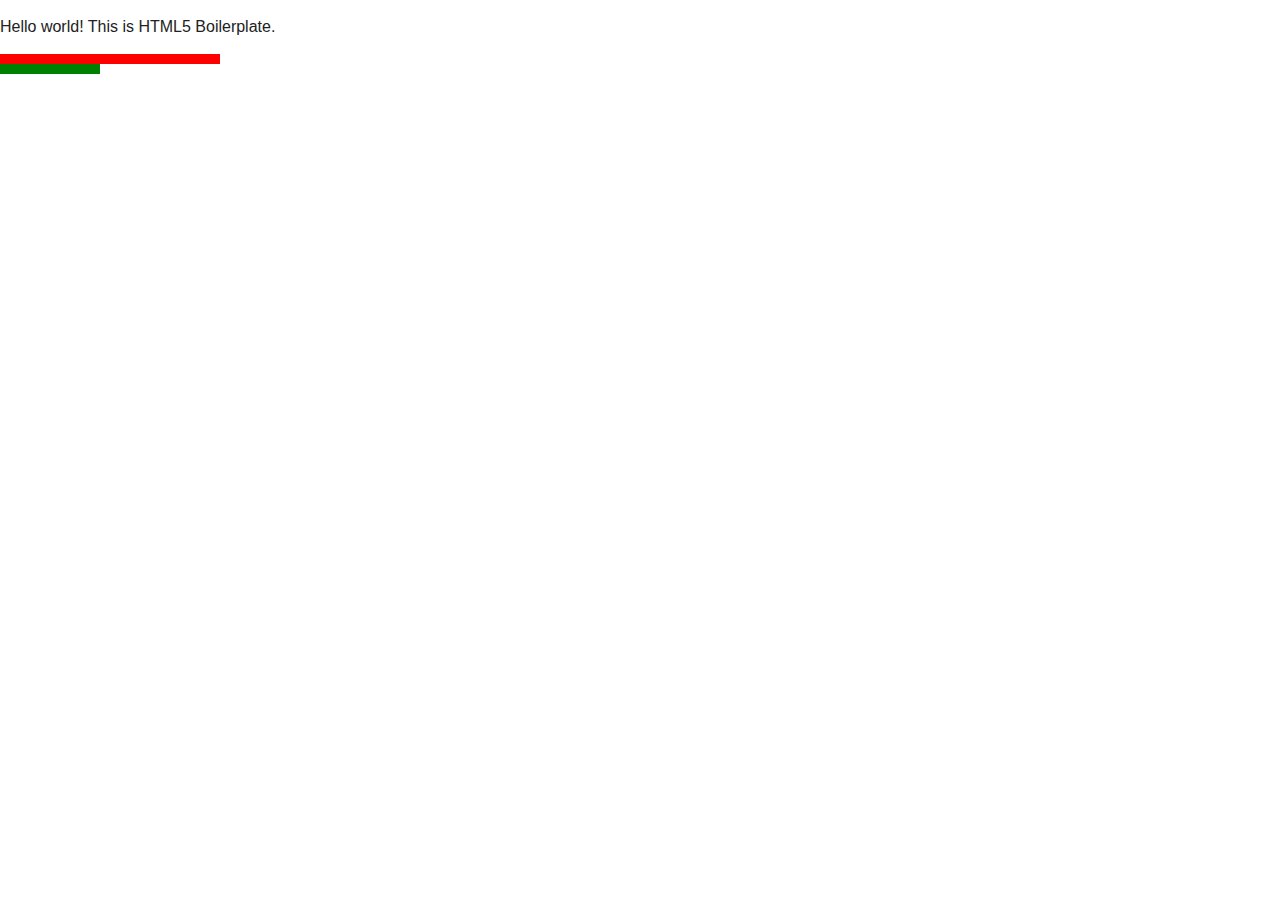
<file: audiotest.html>
<!doctype html>
<html class="no-js" lang="">
    <head>
        <meta charset="utf-8">
        <meta http-equiv="x-ua-compatible" content="ie=edge">
        <title></title>
        <meta name="description" content="">
        <meta name="viewport" content="width=device-width, initial-scale=1">

        <link rel="apple-touch-icon" href="apple-touch-icon.png">
        <!-- Place favicon.ico in the root directory -->

        <link rel="stylesheet" href="css/normalize.css">
        <link rel="stylesheet" href="css/main.css">
        <script src="js/vendor/modernizr-2.8.3.min.js"></script>
    </head>
    <body>
        <!--[if lt IE 8]>
            <p class="browserupgrade">You are using an <strong>outdated</strong> browser. Please <a href="http://browsehappy.com/">upgrade your browser</a> to improve your experience.</p>
        <![endif]-->

        <!-- Add your site or application content here -->
        <p>Hello world! This is HTML5 Boilerplate.</p>

        <script src="https://code.jquery.com/jquery-1.12.0.min.js"></script>
        <script>window.jQuery || document.write('<script src="js/vendor/jquery-1.12.0.min.js"><\/script>')</script>
        <script src="js/plugins.js"></script>
        <script src="js/audioInput.js"></script>
        <script src="js/audiotest.js"></script>

        <!-- Google Analytics: change UA-XXXXX-X to be your site's ID. -->
        <!--
        <script>
            (function(b,o,i,l,e,r){b.GoogleAnalyticsObject=l;b[l]||(b[l]=
            function(){(b[l].q=b[l].q||[]).push(arguments)});b[l].l=+new Date;
            e=o.createElement(i);r=o.getElementsByTagName(i)[0];
            e.src='https://www.google-analytics.com/analytics.js';
            r.parentNode.insertBefore(e,r)}(window,document,'script','ga'));
            ga('create','UA-XXXXX-X','auto');ga('send','pageview');
        </script>-->
        <div id="barf" style="background-color: red; height: 10px;"></div>
        <div id="barc" style="background-color: green; height: 10px;"></div>
    </body>
</html>
</file>
<file: css/main.css>
/*! HTML5 Boilerplate v5.3.0 | MIT License | https://html5boilerplate.com/ */

/*
 * What follows is the result of much research on cross-browser styling.
 * Credit left inline and big thanks to Nicolas Gallagher, Jonathan Neal,
 * Kroc Camen, and the H5BP dev community and team.
 */

/* ==========================================================================
   Base styles: opinionated defaults
   ========================================================================== */

html, body {
    overflow: hidden;
}


html {
    color: #222;
    font-size: 1em;
    line-height: 1.4;
}

/*
 * Remove text-shadow in selection highlight:
 * https://twitter.com/miketaylr/status/12228805301
 *
 * These selection rule sets have to be separate.
 * Customize the background color to match your design.
 */

::-moz-selection {
    background: #b3d4fc;
    text-shadow: none;
}

::selection {
    background: #b3d4fc;
    text-shadow: none;
}

/*
 * A better looking default horizontal rule
 */

hr {
    display: block;
    height: 1px;
    border: 0;
    border-top: 1px solid #ccc;
    margin: 1em 0;
    padding: 0;
}

/*
 * Remove the gap between audio, canvas, iframes,
 * images, videos and the bottom of their containers:
 * https://github.com/h5bp/html5-boilerplate/issues/440
 */

audio,
canvas,
iframe,
img,
svg,
video {
    vertical-align: middle;
}

/*
 * Remove default fieldset styles.
 */

fieldset {
    border: 0;
    margin: 0;
    padding: 0;
}

/*
 * Allow only vertical resizing of textareas.
 */

textarea {
    resize: vertical;
}

/* ==========================================================================
   Browser Upgrade Prompt
   ========================================================================== */

.browserupgrade {
    margin: 0.2em 0;
    background: #ccc;
    color: #000;
    padding: 0.2em 0;
}

/* ==========================================================================
   Author's custom styles
   ========================================================================== */

















/* ==========================================================================
   Helper classes
   ========================================================================== */

/*
 * Hide visually and from screen readers
 */

.hidden {
    display: none !important;
}

/*
 * Hide only visually, but have it available for screen readers:
 * http://snook.ca/archives/html_and_css/hiding-content-for-accessibility
 */

.visuallyhidden {
    border: 0;
    clip: rect(0 0 0 0);
    height: 1px;
    margin: -1px;
    overflow: hidden;
    padding: 0;
    position: absolute;
    width: 1px;
}

/*
 * Extends the .visuallyhidden class to allow the element
 * to be focusable when navigated to via the keyboard:
 * https://www.drupal.org/node/897638
 */

.visuallyhidden.focusable:active,
.visuallyhidden.focusable:focus {
    clip: auto;
    height: auto;
    margin: 0;
    overflow: visible;
    position: static;
    width: auto;
}

/*
 * Hide visually and from screen readers, but maintain layout
 */

.invisible {
    visibility: hidden;
}

/*
 * Clearfix: contain floats
 *
 * For modern browsers
 * 1. The space content is one way to avoid an Opera bug when the
 *    `contenteditable` attribute is included anywhere else in the document.
 *    Otherwise it causes space to appear at the top and bottom of elements
 *    that receive the `clearfix` class.
 * 2. The use of `table` rather than `block` is only necessary if using
 *    `:before` to contain the top-margins of child elements.
 */

.clearfix:before,
.clearfix:after {
    content: " "; /* 1 */
    display: table; /* 2 */
}

.clearfix:after {
    clear: both;
}

/* ==========================================================================
   EXAMPLE Media Queries for Responsive Design.
   These examples override the primary ('mobile first') styles.
   Modify as content requires.
   ========================================================================== */

@media only screen and (min-width: 35em) {
    /* Style adjustments for viewports that meet the condition */
}

@media print,
       (-webkit-min-device-pixel-ratio: 1.25),
       (min-resolution: 1.25dppx),
       (min-resolution: 120dpi) {
    /* Style adjustments for high resolution devices */
}

/* ==========================================================================
   Print styles.
   Inlined to avoid the additional HTTP request:
   http://www.phpied.com/delay-loading-your-print-css/
   ========================================================================== */

@media print {
    *,
    *:before,
    *:after,
    *:first-letter,
    *:first-line {
        background: transparent !important;
        color: #000 !important; /* Black prints faster:
                                   http://www.sanbeiji.com/archives/953 */
        box-shadow: none !important;
        text-shadow: none !important;
    }

    a,
    a:visited {
        text-decoration: underline;
    }

    a[href]:after {
        content: " (" attr(href) ")";
    }

    abbr[title]:after {
        content: " (" attr(title) ")";
    }

    /*
     * Don't show links that are fragment identifiers,
     * or use the `javascript:` pseudo protocol
     */

    a[href^="#"]:after,
    a[href^="javascript:"]:after {
        content: "";
    }

    pre,
    blockquote {
        border: 1px solid #999;
        page-break-inside: avoid;
    }

    /*
     * Printing Tables:
     * http://css-discuss.incutio.com/wiki/Printing_Tables
     */

    thead {
        display: table-header-group;
    }

    tr,
    img {
        page-break-inside: avoid;
    }

    img {
        max-width: 100% !important;
    }

    p,
    h2,
    h3 {
        orphans: 3;
        widows: 3;
    }

    h2,
    h3 {
        page-break-after: avoid;
    }
}
</file>
